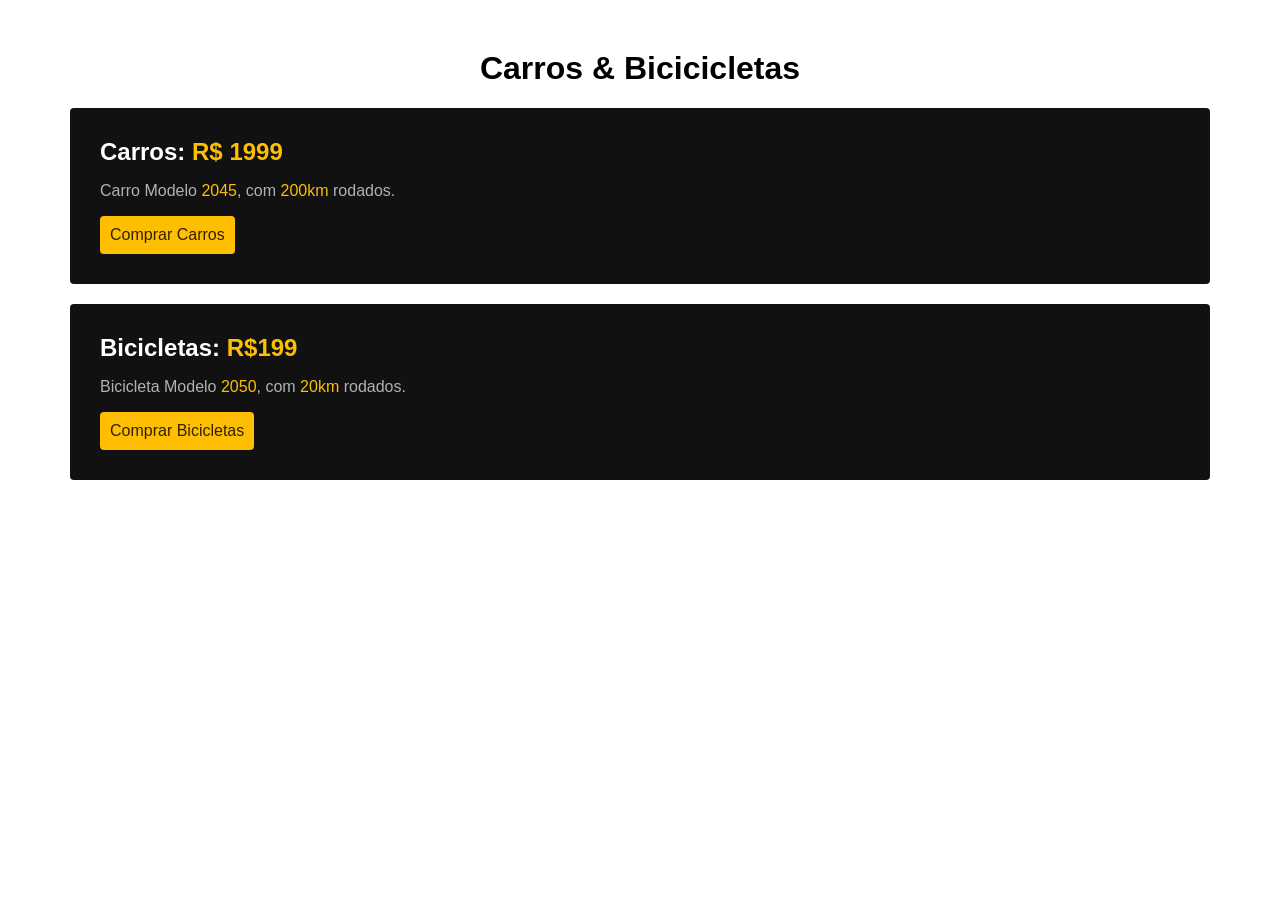
<file: Exercício_carros_&_bicicletas/index.html>
<!DOCTYPE html>
<html lang="pt-BR">
<head>
  <meta charset="UTF-8">
  <title>Carros e Bicicicletas</title>
  <link rel="stylesheet" href="style.css">
  </head>

<body>

  <h1>Carros & Bicicicletas</h1>

  <div class="item">
     <h2>Carros: <span>R$ 1999</span></h2>
     <p> Carro Modelo  <span>2045</span>, com <span>200km</span> rodados.</p>
     <a href="">Comprar Carros</a>
</div>
  
  <div class="item">
    <h2>Bicicletas: <span>R$199</span></h2>
    <p> Bicicleta  Modelo    <span>2050</span>, com <span>20km</span> rodados.</p>
    <a href="">Comprar Bicicletas</a>
  </div>

</body>
</html>
</file>
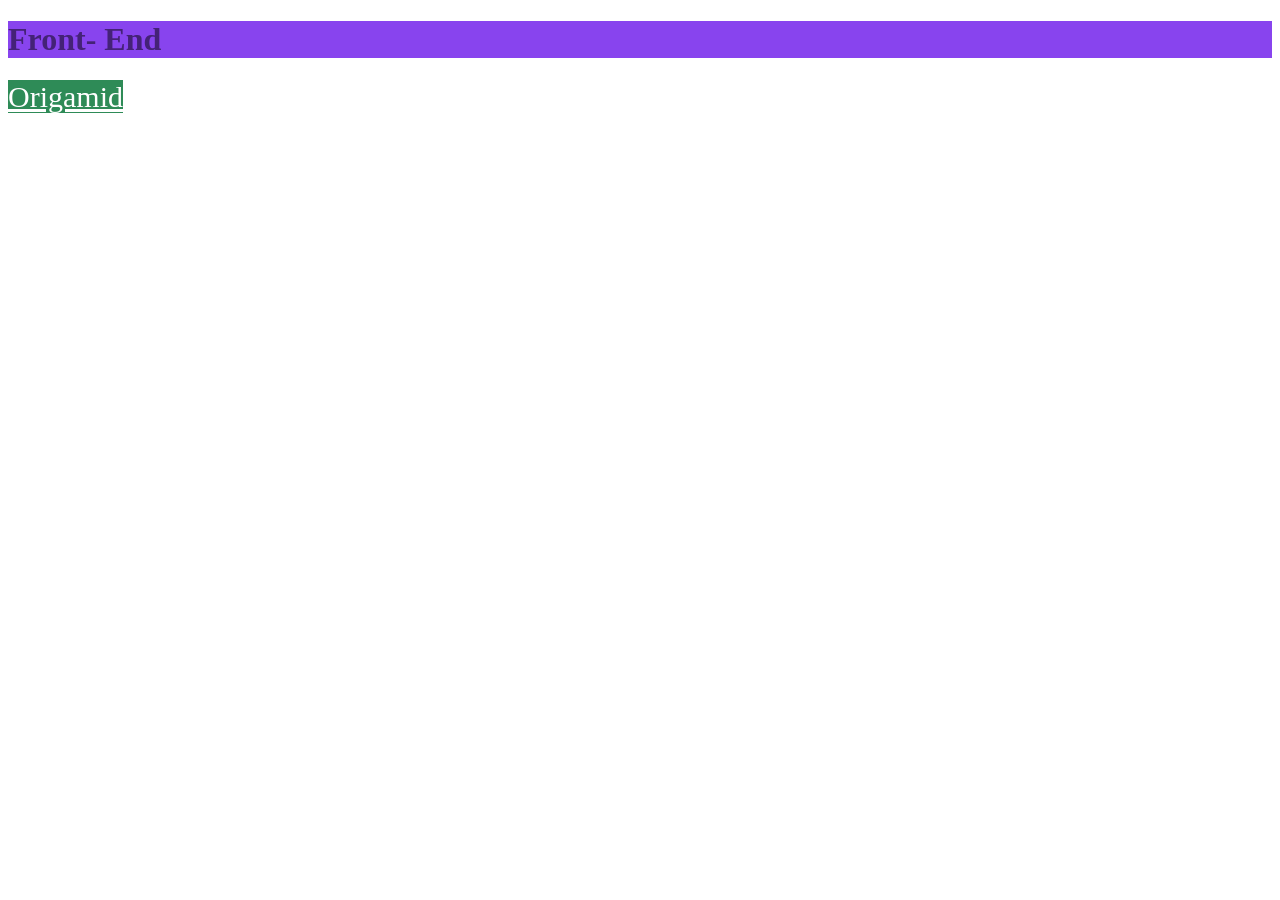
<file: Aulas-exercícios/Práticando o que o professor explicou e fazendo junto com ele/Background-e-cores/index.html>
<!DOCTYPE html>
<html>

<head>
  <meta charset="UTF-8">
  <title>Web</title>
  <link rel="stylesheet" href="style.css">
</head>

<body>
  <h1>Front- End</h1>
  <a href="/">Origamid</a>
</body>
</html>
</file>
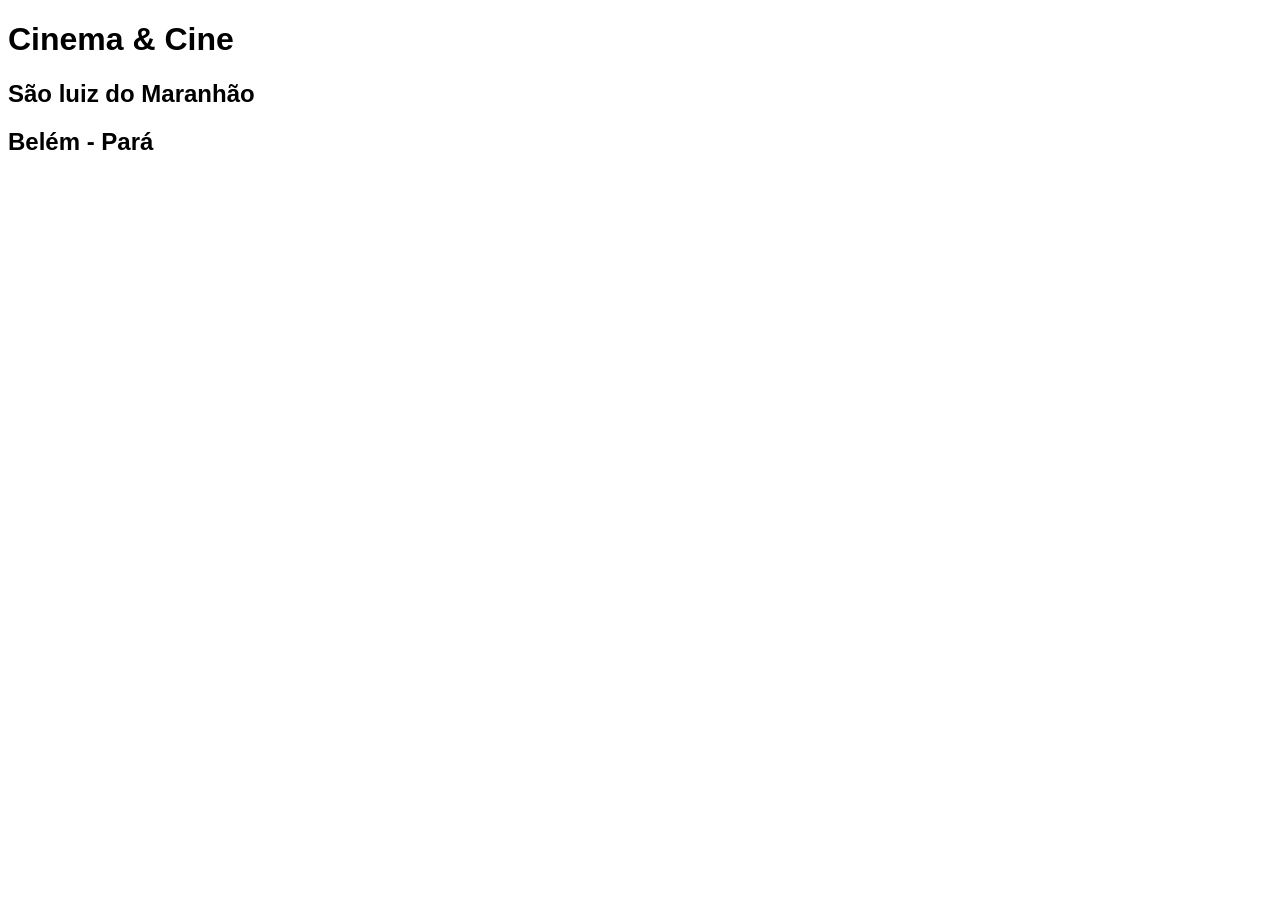
<file: Aulas-exercícios/Práticando o que o professor explicou e fazendo junto com ele/cinema/index.html>
<!DOCTYPE html>
<html>
<head>
  <meta charset="UTF-8">
  <title>Cinema & Cine</title>
  <link rel="stylesheet" href="css/style.css">
</head>

<body>
  <h1>Cinema & Cine</h1>
  <h2><a href="estados/MR.html">São luiz do Maranhão</a></h2>
  <h2><a href="estados/PA.html">Belém - Pará</a></h2>
</body>
</html>
</file>
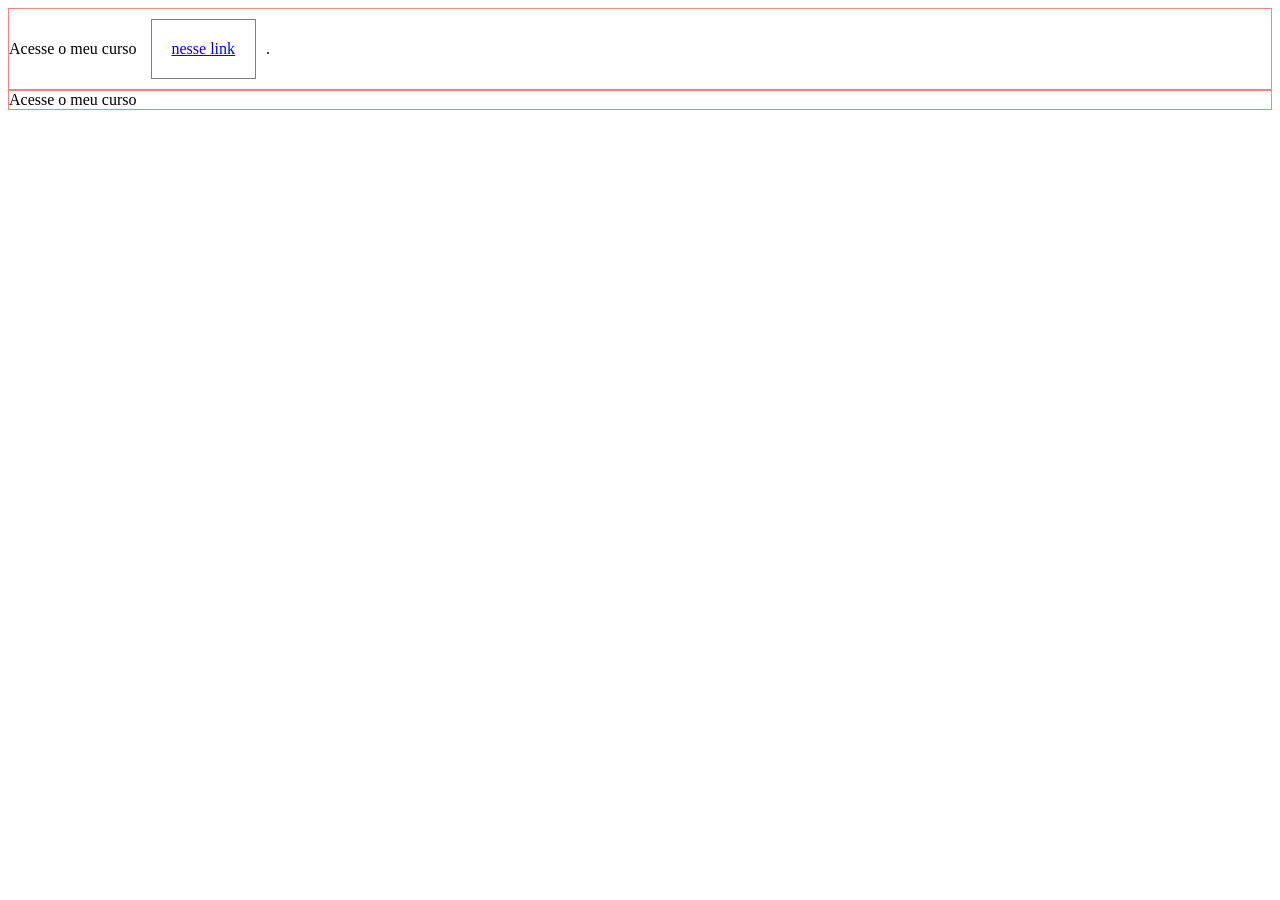
<file: Aulas-exercícios/Práticando o que o professor explicou e fazendo junto com ele/Display/index.html>
<!DOCTYPE html>
<html >


<head>
  <meta charset="UTF-8">
  <title>Posicionamneto</title>
  <link rel="stylesheet" href="style.css">
</head>

<body>
  <div>Acesse o meu curso <a href="/">nesse link</a>.</div>
  <div>Acesse o meu curso </div>
  <!-- Texto puro  -->
  <!-- <div>Novo texto span</div> O span é um elemento generico que não tem nem um estilo nele, serviria só para marca uma passagem de que precisa de um elemento difrente -->
  <!-- <a href="">Novo link</a> -->
  <!-- <strong>Esse é um texto em negrito.</strong> -->
  <!-- <h1>Novo H1<H1> -->
  <!-- <span>Novo texto span</span> -->
</body>

</html
</file>
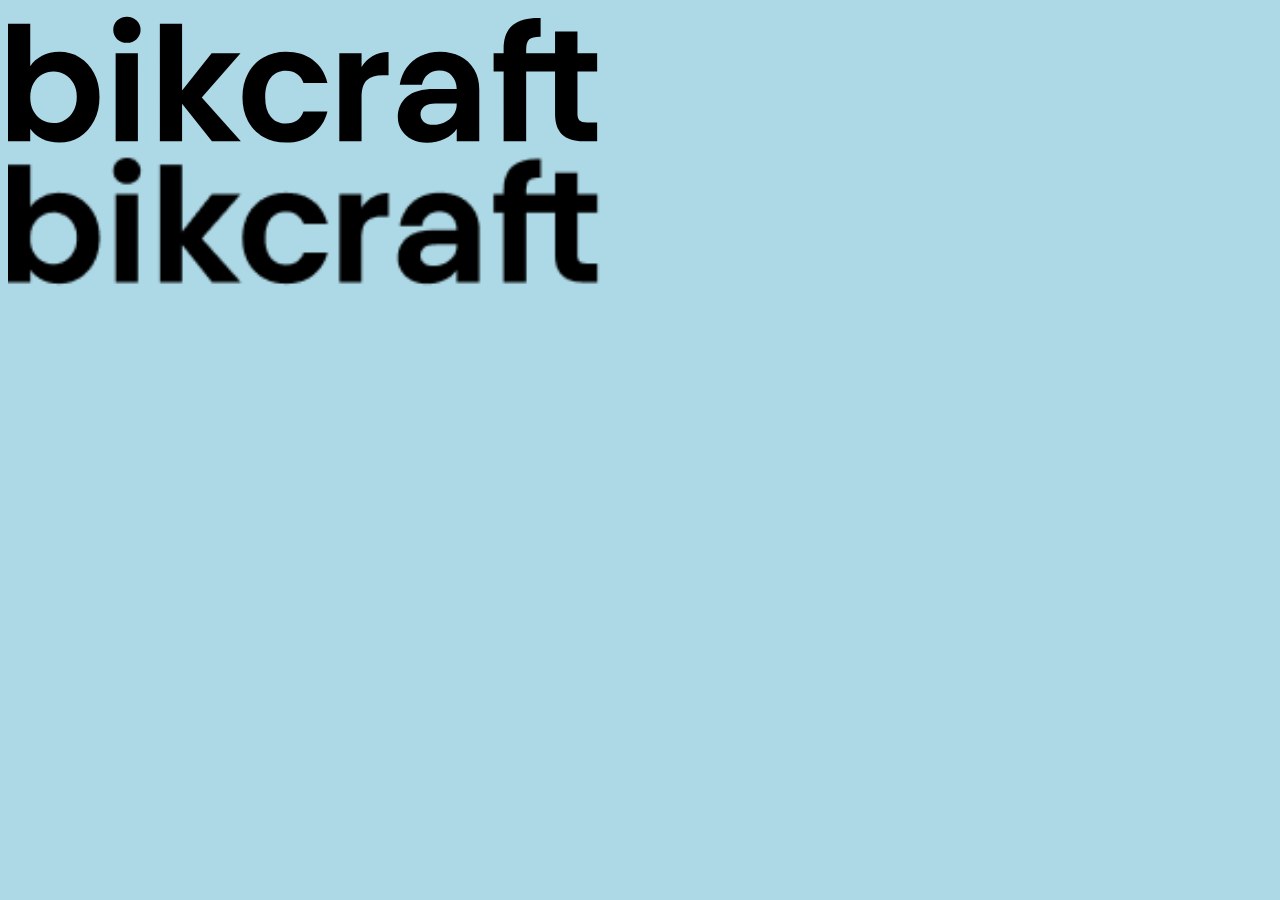
<file: Aulas-exercícios/Práticando o que o professor explicou e fazendo junto com ele/img/index.html>
<!DOCTYPE html>
<html lang="en">
<head>
  <meta charset="UTF-8">
  <link rel="stylesheet" href="./style.css">
  <title>Img</title>
</head>

<body>
  <div>
    <img src="./bikcraft.svg" alt="Bikcraft"> <!--Contribuir para o código-->
    <img src="./bikcraft.png" alt="Bikcraft">
   <!-- <img src="./bicicleta.jpg" alt="Bicicleta Preto"> -->
   <!-- <img src="./floresta.jpg" alt="Floreta">  -->
   <!-- <img src="./lobo.jpg" alt="Lobo"> -->
  </div>

</body>
</html>
</file>
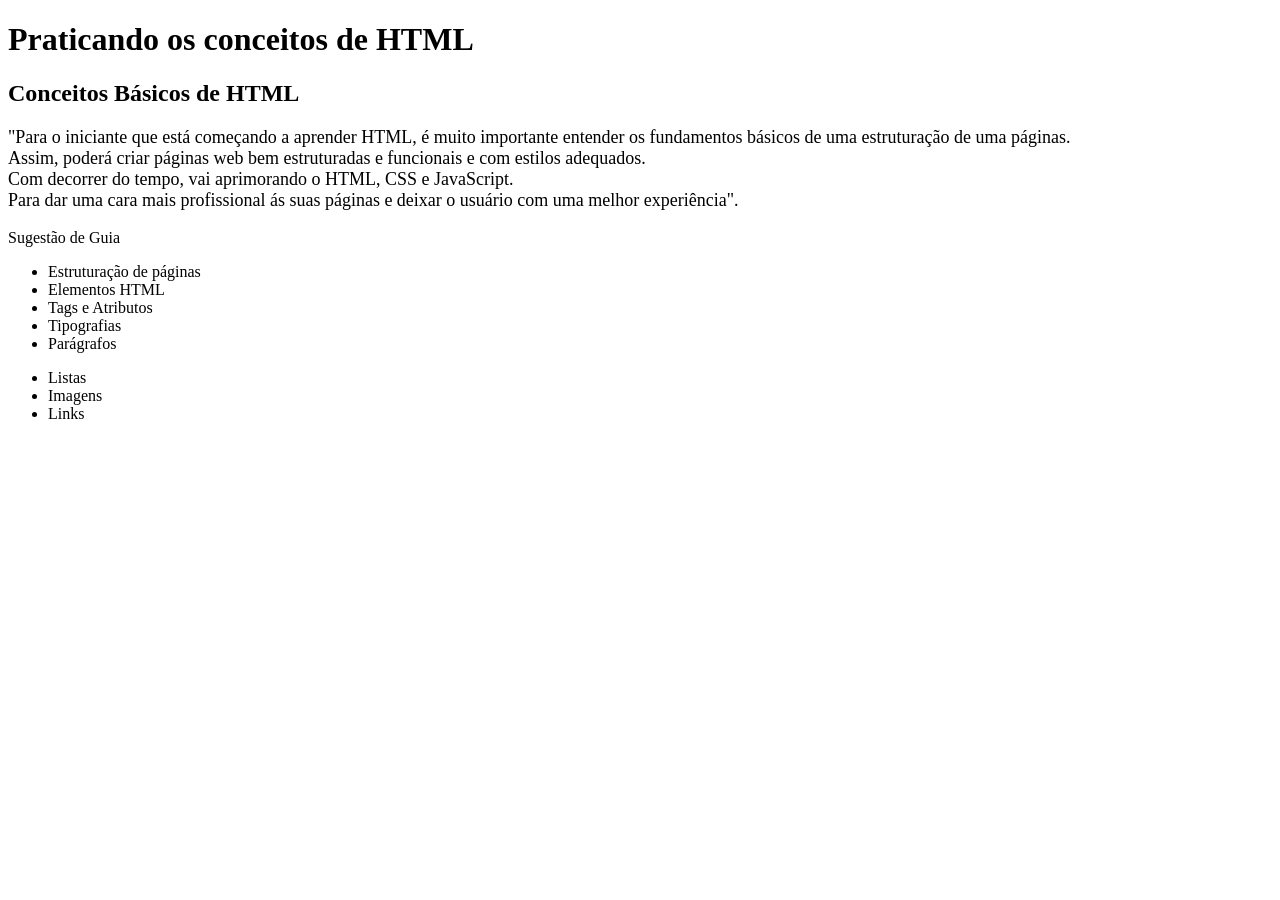
<file: Aulas-exercícios/Práticando o que o professor explicou e fazendo junto com ele/Práticando-Para.Fixa/pratica.html>
<!DOCTYPE html>
<html>
 <head>
  <meta charset="UTF-8">
  <title>Prática de HTML</title>
 </head>
 <body>
  <h1>Praticando os conceitos de HTML</h1>
  <h2>Conceitos Básicos de HTML</h2>
  <p style="font-size: 18px;"> "Para o iniciante que está começando a aprender HTML, é muito importante entender os fundamentos básicos de uma estruturação de uma páginas.<br> Assim, poderá criar páginas web bem estruturadas e funcionais e com estilos adequados.<br> Com decorrer do tempo, vai aprimorando o HTML, CSS e JavaScript.<br> Para dar uma cara mais profissional ás suas páginas e deixar o usuário com uma melhor experiência".</p>
 
   <p>Sugestão de Guia</p> 

  <ul>
    <li>Estruturação de páginas</li>
    <li>Elementos HTML</li>
    <li>Tags e Atributos</li>
    <li>Tipografias</li>
    <li>Parágrafos</li>
</ul>

<ul>
  <li>Listas</li>
  <li>Imagens</li>
  <li>Links</li>
</ul>
</body>
</html>
</file>
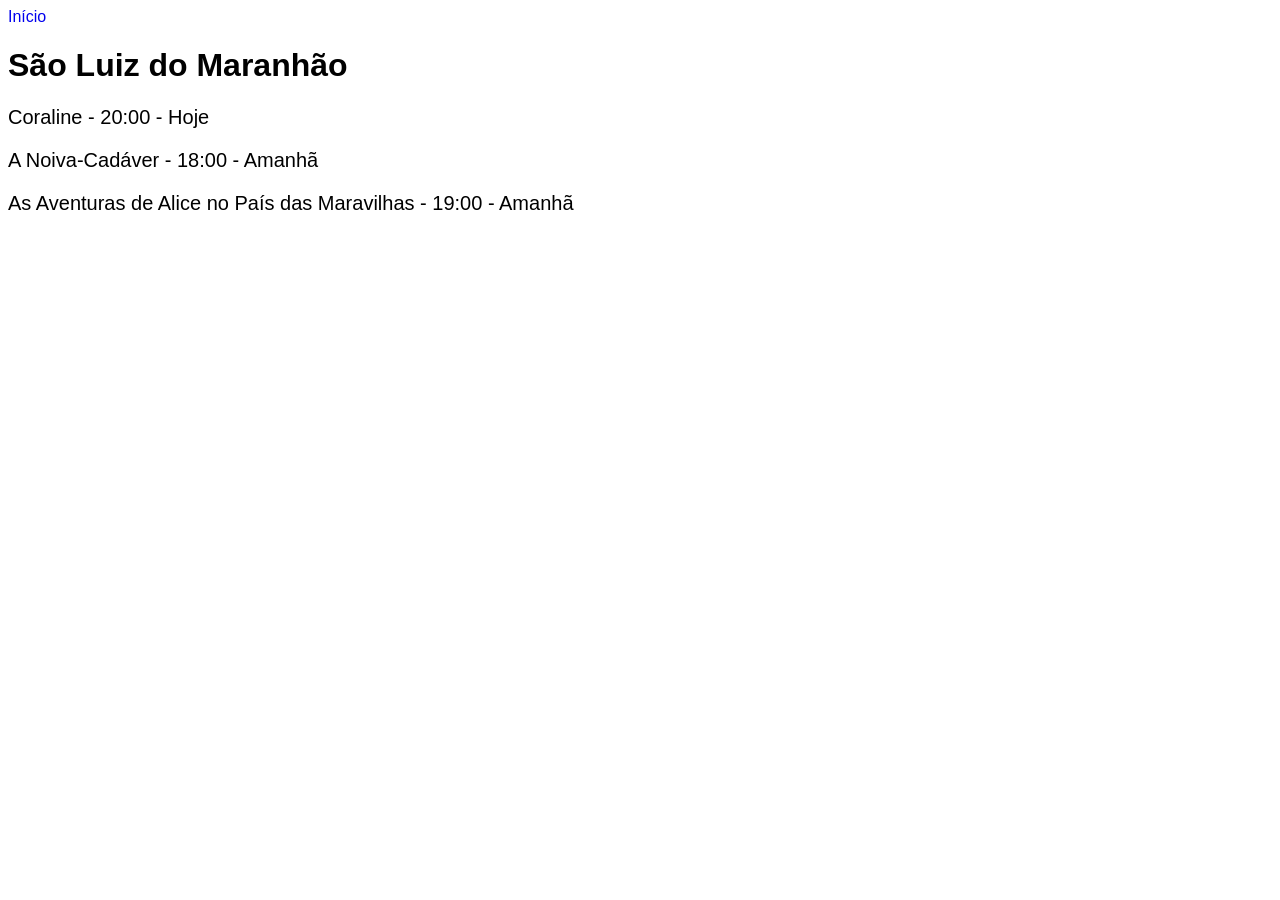
<file: Aulas-exercícios/Práticando o que o professor explicou e fazendo junto com ele/cinema/estados/MR.html>
<!DOCTYPE html>
<html>
<head>
  <meta charset="UTF-8">
  <title>São Luiz do Maranhão</title>
  <link rel="stylesheet" href="../css/style.css">
</head>
<body>
  <a href="../index.html">Início</a>
  <h1>São Luiz do Maranhão</h1>

  <p class="hoje">Coraline - 20:00 - Hoje</p>
  <p class="amanha">A Noiva-Cadáver - 18:00 - Amanhã</p>
  <p class="amanha">As Aventuras de Alice no País das Maravilhas - 19:00 - Amanhã</p>
</body>
</html>
</file>
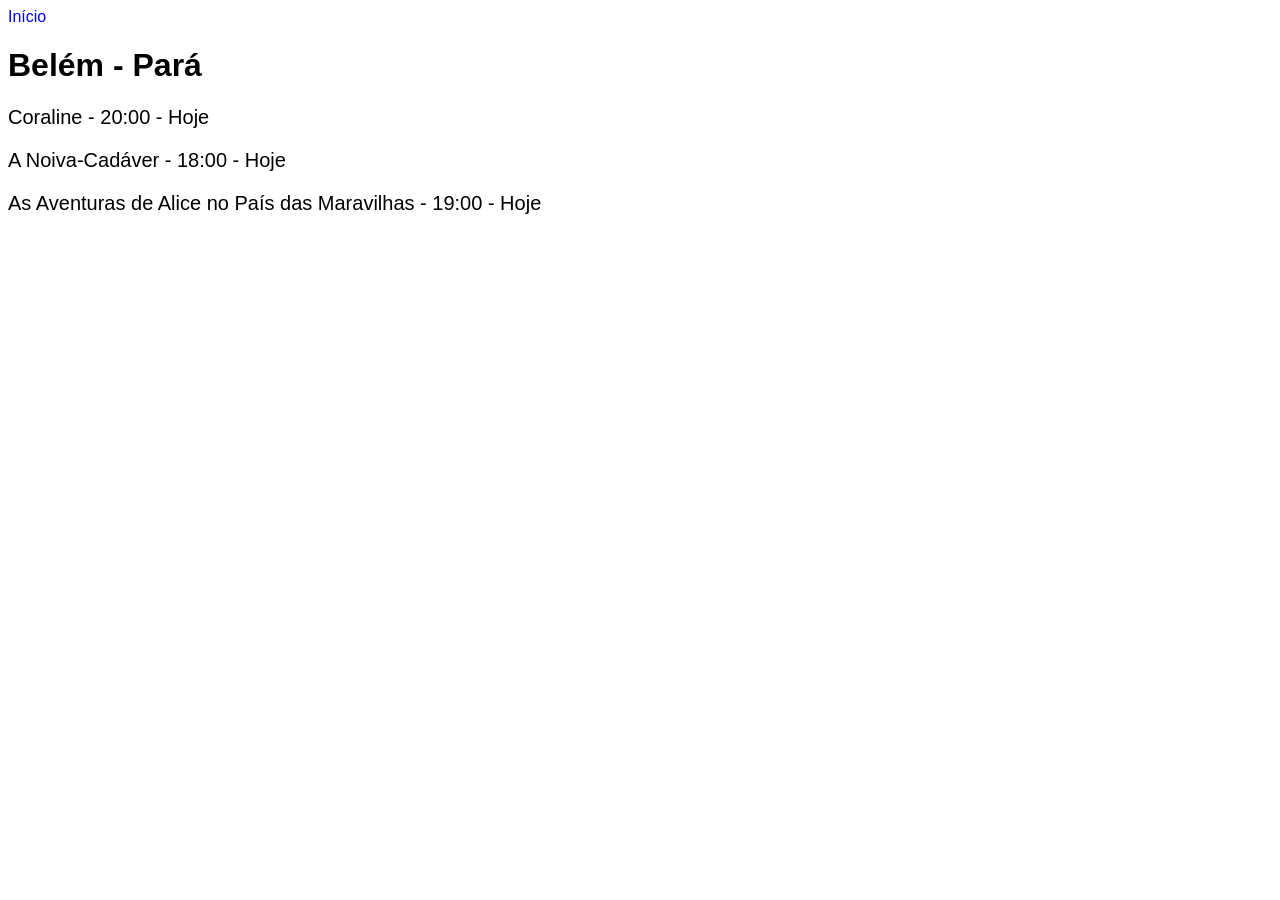
<file: Aulas-exercícios/Práticando o que o professor explicou e fazendo junto com ele/cinema/estados/PA.html>
<!DOCTYPE html>
<html>
<head>
  <meta charset="UTF-8">
  <title>Belém - Pará</title>
  <link rel="stylesheet" href="../css/style.css">
</head>
<body>
  <a href="../index.html">Início</a>
  <h1>Belém - Pará</h1>

  <p class="hoje">Coraline - 20:00 - Hoje</p>
  <p class="hoje"> A Noiva-Cadáver - 18:00 - Hoje</p>
  <p class="hoje">As Aventuras de Alice no País das Maravilhas - 19:00 - Hoje</p> 
</body>
</html>
</file>
<file: Exercício_carros_&_bicicletas/style.css>
body {
  font-family: Arial, Helvetica, sans-serif;
  margin: 50px;
}

h2 {
  margin: 0px;
}

h1 {
  text-align: center;
}

.item {
  background: #111;
  padding: 30px;
  margin: 20px;
  border-radius: 4px;
  color: #fff;
}

span {
  color: #febe01;
}
  
p {
  color: #b2b2b2;
}

a {
  background: #febe01;
  color: #332100;
  text-decoration: none;
  padding: 10px;
  border-radius: 4px;
  display: inline-block; 
}
</file>
<file: Aulas-exercícios/Práticando o que o professor explicou e fazendo junto com ele/Background-e-cores/style.css>
h1 {
  /* background-color: red; */
   background: #8844ee; /* Isso aqui é hexadecimal que são representado por 6 caracteres que vão de 0 até F*/
   color: rgba(0, 0, 0, 0.5);
}

a {
  background-color: seagreen;
  color: white;
  font-size: 30px;
}
</file>
<file: Aulas-exercícios/Práticando o que o professor explicou e fazendo junto com ele/cinema/css/style.css>
body {
  font-family: Arial, Helvetica, sans-serif;
}

a {
  text-decoration-line: none;
}

h2 a {
   color: black;
}


p {
  font-size: 20px;
}

.hoje {
  color: black;
}

.amanha {
  color: black
}
</file>
<file: Aulas-exercícios/Práticando o que o professor explicou e fazendo junto com ele/Display/style.css>
/* h1 { */
  /* background: #ddd; */
  /* width: 300px; */
/* } */
span,
 a, 
strong {
  border: 1px solid rgba(0, 0, 0, 0.5);
}

a { 
  display: inline-block;
  padding: 20px;
  margin: 10px;
}

div,
h1, 
p {
 border: 1px solid rgba(255, 0, 0, 0.5); 

}
</file>
<file: Aulas-exercícios/Práticando o que o professor explicou e fazendo junto com ele/img/style.css>
img {
  max-width: 100%;
  width: 600px;
  display: block;
}

body {
  background: lightblue;
}
</file>
